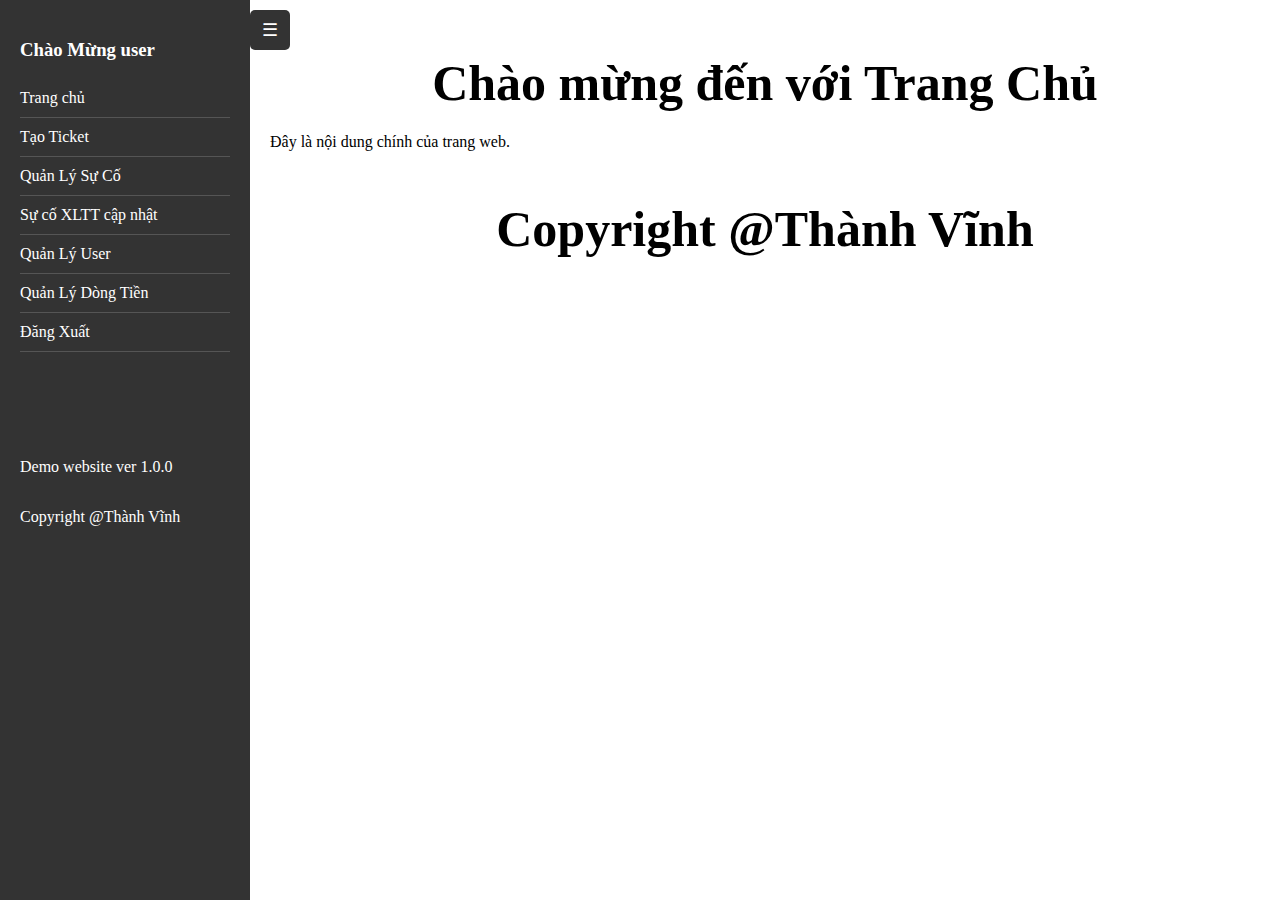
<file: index.html>
<!DOCTYPE html>
<html lang="en">
<head>
    <meta charset="UTF-8">
    <meta name="viewport" content="width=device-width, initial-scale=1.0">
    <title>Trang Chủ</title>
    <link rel="stylesheet" href="style_index.css">
</head>

<body>
    <div class="menu" id="menu">
        <h3>Chào Mừng user</h3>
        <a href="index.html">Trang chủ</a>    
        <a href="ticket.html">Tạo Ticket</a>
        <a href="ticket-management.html">Quản Lý Sự Cố</a>
        <a href="ticket-pending.html">Sự cố XLTT cập nhật</a>
        <a href="#">Quản Lý User</a>
        <a href="money-management.html">Quản Lý Dòng Tiền</a>
        <a href="https://vinhqn1910.github.io/logindemo/">Đăng Xuất</a><br><br><br><br><br>
        <p >Demo website ver 1.0.0 </p>
        <p >Copyright @Thành Vĩnh </p>
    </div>
    <button class="toggle-btn" id="toggle-btn" onclick="toggleMenu()"></button>
    <div class="content" id="content">
        <h1>Chào mừng đến với Trang Chủ</h1>
        <p>Đây là nội dung chính của trang web.</p>
        <h1>Copyright @Thành Vĩnh</h1>
    </div>
    <script>
        function toggleMenu() {
            const menu = document.getElementById('menu');
            const toggleBtn = document.getElementById('toggle-btn');
            const content = document.getElementById('content');

            menu.classList.toggle('hidden');
            content.classList.toggle('shifted');
        }
    </script>
</body>
</html>
</file>
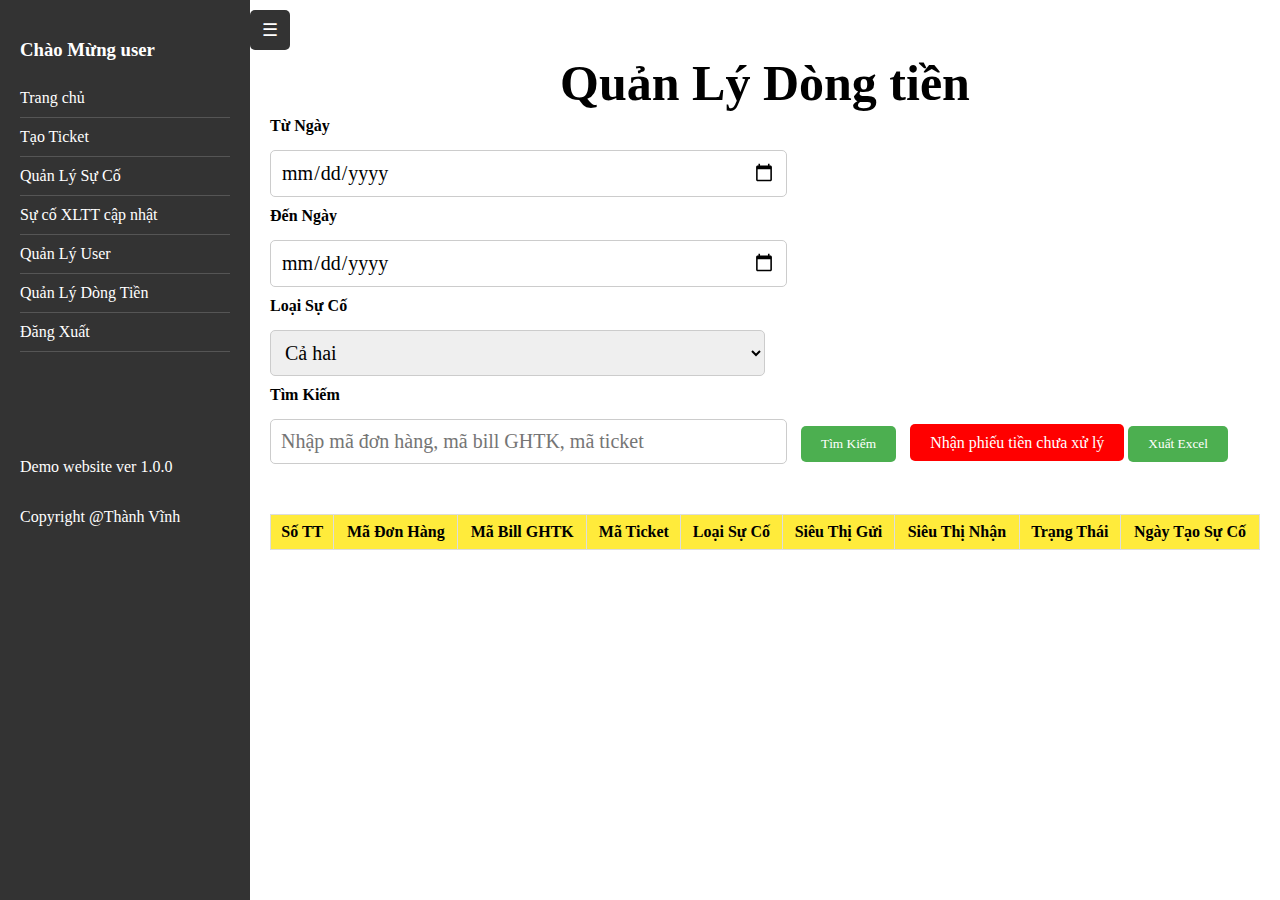
<file: money-management.html>
<!DOCTYPE html>
<html lang="en">
<head>
    <meta charset="UTF-8">
    <meta name="viewport" content="width=device-width, initial-scale=1.0">
    <title>Quản Lý Dòng Tiền</title>
    <link rel="stylesheet" href="style_index.css">
</head>
<body>

    <div class="menu" id="menu">
        <h3>Chào Mừng user</h3>
        <a href="index.html">Trang chủ</a>    
        <a href="ticket.html">Tạo Ticket</a>
        <a href="ticket-management.html">Quản Lý Sự Cố</a>
        <a href="ticket-pending.html">Sự cố XLTT cập nhật</a>
        <a href="#">Quản Lý User</a>
        <a href="money-management.html">Quản Lý Dòng Tiền</a>
        <a href="#">Đăng Xuất</a><br><br><br><br><br>
        <p >Demo website ver 1.0.0 </p>
        <p >Copyright @Thành Vĩnh </p>
    </div>
    <button class="toggle-btn" id="toggle-btn" onclick="toggleMenu()"></button>

    <div class="content" id="content">
        <h1>Quản Lý Dòng tiền</h1>
        
        <!-- Form tìm kiếm -->
        <form id="search-form">
            <label for="startDate">Từ Ngày</label>
            <input type="date" id="startDate" name="startDate">
            
            <label for="endDate">Đến Ngày</label>
            <input type="date" id="endDate" name="endDate">
        
            <label for="issueType">Loại Sự Cố</label>
            <select id="issueType" name="issueType">
                <option value="cả hai">Cả hai</option>
                <option value="giao hàng">Giao hàng</option>
                <option value="chuyển hàng">Chuyển hàng</option>
            </select>
        
            <label for="searchTerm">Tìm Kiếm</label>
            <input type="text" id="searchTerm" name="searchTerm" placeholder="Nhập mã đơn hàng, mã bill GHTK, mã ticket">
            
            <button type="submit">Tìm Kiếm</button>
            
            <button1 type="receiveTicket">Nhận phiếu tiền chưa xử lý</button1>

            <button type="xuatExcel">Xuất Excel</button>
        </form>
        

        <!-- Bảng hiển thị kết quả -->
        <table id="issue-table">
            <thead>
                <tr>
                    <th>Số TT</th>
                    <th>Mã Đơn Hàng</th>
                    <th>Mã Bill GHTK</th>
                    <th>Mã Ticket</th>
                    <th>Loại Sự Cố</th>
                    <th>Siêu Thị Gửi</th>
                    <th>Siêu Thị Nhận</th>
                    <th>Trạng Thái</th>
                    <th>Ngày Tạo Sự Cố</th>
                </tr>
            </thead>
            <tbody>
                <!-- Các dòng kết quả sẽ được thêm vào đây bằng JavaScript -->
            </tbody>
        </table>
        
    </div>

    <script>
        function toggleMenu() {
            const menu = document.getElementById('menu');
            const toggleBtn = document.getElementById('toggle-btn');
            const content = document.getElementById('content');

            menu.classList.toggle('hidden');
            content.classList.toggle('shifted');
        }

        // Xử lý tìm kiếm
        document.getElementById('search-form').addEventListener('submit', function(e) {
    e.preventDefault();

    const startDate = document.getElementById('startDate').value;
    const endDate = document.getElementById('endDate').value;

    // Kiểm tra nếu có giá trị ngày bắt đầu và ngày kết thúc
    if (startDate && endDate) {
        const start = new Date(startDate);
        const end = new Date(endDate);
        const timeDifference = end - start;
        const dayDifference = timeDifference / (1000 * 3600 * 24); // Tính số ngày chênh lệch

        // Kiểm tra nếu số ngày chênh lệch lớn hơn 31
        if (dayDifference > 31) {
            alert('Vui lòng chọn ngày tìm kiếm trong vòng 1 tháng.');
            return; // Dừng hành động tìm kiếm
        }
    }

    const issueType = document.getElementById('issueType').value;
    const status = document.getElementById('status').value;
    const searchTerm = document.getElementById('searchTerm').value;

    // Tiến hành tìm kiếm với các điều kiện đã nhập
    searchIssues(startDate, endDate, issueType, status, searchTerm);
});

function searchIssues(startDate, endDate, issueType, status, searchTerm) {
    // Đây là ví dụ về cách lấy dữ liệu từ server (bạn cần thay thế với yêu cầu API thực tế)
    const issues = [
        { orderId: 'SO123', billId: 'GHTK456', ticketId: 'TICKET789', issueType: 'giao hàng', sendingStore: 'Store A',receivingStore: null, status: 'Đang xử lý', time: '2024-12-10' },
        { orderId: 'SO124', billId: 'GHTK457', ticketId: 'TICKET790', issueType: 'chuyển hàng', sendingStore: 'Store B',receivingStore: 'Store D', status: 'Hoàn tất', time: '2024-12-11' },
        { orderId: 'SO125', billId: 'GHTK458', ticketId: 'TICKET791', issueType: 'giao hàng', sendingStore: 'Store C',receivingStore: null, status: 'Theo dõi', time: '2024-12-12' },
        { orderId: 'SO126', billId: 'GHTK458', ticketId: 'TICKET791', issueType: 'chuyển hàng', sendingStore: 'Store C',receivingStore: 'ST E', status: 'Theo dõi', time: '2024-11-29' },
        { orderId: 'SO128', billId: 'GHTK458', ticketId: 'TICKET791', issueType: 'giao hàng', sendingStore: 'Store C',receivingStore: null, status: 'Hủy', time: '2024-12-12' },
        // Thêm dữ liệu mẫu ở đây
    ];

    // Lọc các sự cố dựa trên tiêu chí
    const filteredIssues = issues.filter(issue => {
        const issueDate = new Date(issue.time);
        const start = startDate ? new Date(startDate) : null;
        const end = endDate ? new Date(endDate) : null;

        return (
            (!start || issueDate >= start) &&
            (!end || issueDate <= end) &&
            (issue.issueType === issueType || issueType === 'cả hai') &&
            (issue.status === status || !status) &&
            (issue.orderId.includes(searchTerm) || issue.billId.includes(searchTerm) || issue.ticketId.includes(searchTerm))
        );
    });

    // Cập nhật bảng với kết quả tìm kiếm
    const tableBody = document.getElementById('issue-table').getElementsByTagName('tbody')[0];
    tableBody.innerHTML = ''; // Xóa các dòng cũ

    // Thêm số thứ tự vào từng dòng kết quả
    filteredIssues.forEach((issue, index) => {
        const row = tableBody.insertRow();
        
        // Thêm số thứ tự vào ô đầu tiên
        const cell = row.insertCell(0);
        cell.textContent = index + 1; // Số thứ tự

        // Thêm các ô dữ liệu khác
        row.insertCell(1).textContent = issue.orderId;
        row.insertCell(2).textContent = issue.billId;

        // Tạo đường link cho ticketId
        const ticketCell = row.insertCell(3);
        const ticketLink = document.createElement('a');
        ticketLink.href = `ticket-details.html?id=${issue.ticketId}`;  // Đường link dẫn đến trang chi tiết ticket
        ticketLink.textContent = issue.ticketId;
        ticketCell.appendChild(ticketLink);
        row.insertCell(4).textContent = issue.issueType;
        row.insertCell(5).textContent = issue.sendingStore;

         // Cột ST Nhận: Nếu là "giao hàng" thì null, nếu là "chuyển hàng" thì ghi "Siêu Thị Nhận"
         const receivingStore = issue.issueType === 'chuyển hàng' ? issue.receivingStore : '-';
        row.insertCell(6).textContent = receivingStore;

        row.insertCell(7).textContent = issue.status;
        row.insertCell(8).textContent = issue.time;
    });
}

    </script>

</body>
</html>
</file>
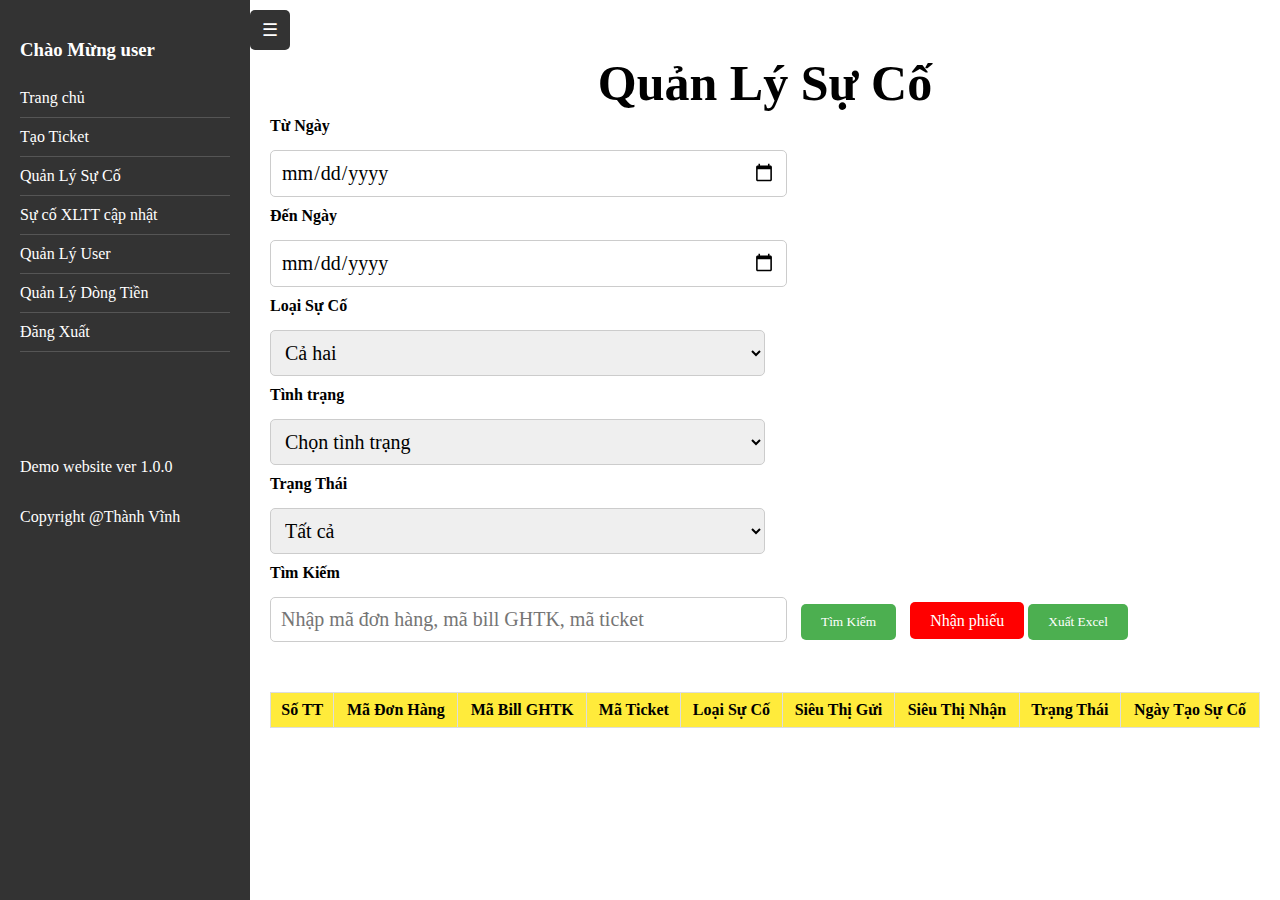
<file: ticket-management.html>
<!DOCTYPE html>
<html lang="en">
<head>
    <meta charset="UTF-8">
    <meta name="viewport" content="width=device-width, initial-scale=1.0">
    <title>Quản Lý Sự Cố</title>
    <link rel="stylesheet" href="style_index.css">
</head>
<body>

    <div class="menu" id="menu">
        <h3>Chào Mừng user</h3>
        <a href="index.html">Trang chủ</a>    
        <a href="ticket.html">Tạo Ticket</a>
        <a href="ticket-management.html">Quản Lý Sự Cố</a>
        <a href="ticket-pending.html">Sự cố XLTT cập nhật</a>
        <a href="#">Quản Lý User</a>
        <a href="money-management.html">Quản Lý Dòng Tiền</a>
        <a href="#">Đăng Xuất</a><br><br><br><br><br>
        <p >Demo website ver 1.0.0 </p>
        <p >Copyright @Thành Vĩnh </p>
    </div>
    <button class="toggle-btn" id="toggle-btn" onclick="toggleMenu()"></button>

    <div class="content" id="content">
        <h1>Quản Lý Sự Cố</h1>
        
        <!-- Form tìm kiếm -->
        <form id="search-form">
            <label for="startDate">Từ Ngày</label>
            <input type="date" id="startDate" name="startDate">
            
            <label for="endDate">Đến Ngày</label>
            <input type="date" id="endDate" name="endDate">
        
            <label for="issueType">Loại Sự Cố</label>
            <select id="issueType" name="issueType">
                <option value="cả hai">Cả hai</option>
                <option value="giao hàng">Giao hàng</option>
                <option value="chuyển hàng">Chuyển hàng</option>
            </select>
        
            <label for="issueType">Tình trạng</label>
            <select id="issueType" name="issueType">
                <option value="">Chọn tình trạng</option>
                <option value="Sai hàng/model">Sai hàng/model</option>
                <option value="Sai imei">Sai imei</option>
                <option value="sp nứt/bể">sp nứt/bể</option>
                <option value="Cấn móp">Cấn móp</option>
                <option value="Trầy xướt">Trầy xướt</option>
                <option value="Thùng rách">Thùng rách</option>
                <option value="Sai số lượng">Sai số lượng</option>
                <option value="Sai màu">Sai màu</option>
                <option value="oxi hóa">oxi hóa</option>
                <option value="Hư hỏng">Hư hỏng</option>
                <option value="SP bị dơ">SP bị dơ</option>
                <option value="Khác">Khác</option>
          </select>

            <label for="status">Trạng Thái</label>
            <select id="status" name="status">
                <option value="">Tất cả</option>
                <option value="Đang xử lý">Đang xử lý</option>
                <option value="Hoàn tất">Hoàn tất</option>
                <option value="Theo dõi">Theo dõi</option>
                <option value="Hủy">Hủy</option>
            </select>
        
            <label for="searchTerm">Tìm Kiếm</label>
            <input type="text" id="searchTerm" name="searchTerm" placeholder="Nhập mã đơn hàng, mã bill GHTK, mã ticket">
            
            <button type="submit">Tìm Kiếm</button>
            
            <button1 type="receiveTicket">Nhận phiếu</button1>

            <button type="xuatExcel">Xuất Excel</button>
        </form>
        

        <!-- Bảng hiển thị kết quả -->
        <table id="issue-table">
            <thead>
                <tr>
                    <th>Số TT</th>
                    <th>Mã Đơn Hàng</th>
                    <th>Mã Bill GHTK</th>
                    <th>Mã Ticket</th>
                    <th>Loại Sự Cố</th>
                    <th>Siêu Thị Gửi</th>
                    <th>Siêu Thị Nhận</th>
                    <th>Trạng Thái</th>
                    <th>Ngày Tạo Sự Cố</th>
                </tr>
            </thead>
            <tbody>
                <!-- Các dòng kết quả sẽ được thêm vào đây bằng JavaScript -->
            </tbody>
        </table>
        
    </div>

    <script>
        function toggleMenu() {
            const menu = document.getElementById('menu');
            const toggleBtn = document.getElementById('toggle-btn');
            const content = document.getElementById('content');

            menu.classList.toggle('hidden');
            content.classList.toggle('shifted');
        }

        // Xử lý tìm kiếm
        document.getElementById('search-form').addEventListener('submit', function(e) {
    e.preventDefault();

    const startDate = document.getElementById('startDate').value;
    const endDate = document.getElementById('endDate').value;

    // Kiểm tra nếu có giá trị ngày bắt đầu và ngày kết thúc
    if (startDate && endDate) {
        const start = new Date(startDate);
        const end = new Date(endDate);
        const timeDifference = end - start;
        const dayDifference = timeDifference / (1000 * 3600 * 24); // Tính số ngày chênh lệch

        // Kiểm tra nếu số ngày chênh lệch lớn hơn 31
        if (dayDifference > 31) {
            alert('Vui lòng chọn ngày tìm kiếm trong vòng 1 tháng.');
            return; // Dừng hành động tìm kiếm
        }
    }

    const issueType = document.getElementById('issueType').value;
    const status = document.getElementById('status').value;
    const searchTerm = document.getElementById('searchTerm').value;

    // Tiến hành tìm kiếm với các điều kiện đã nhập
    searchIssues(startDate, endDate, issueType, status, searchTerm);
});

function searchIssues(startDate, endDate, issueType, status, searchTerm) {
    // Đây là ví dụ về cách lấy dữ liệu từ server (bạn cần thay thế với yêu cầu API thực tế)
    const issues = [
        { orderId: 'SO123', billId: 'GHTK456', ticketId: 'TICKET789', issueType: 'giao hàng', sendingStore: 'Store A',receivingStore: null, status: 'Đang xử lý', time: '2024-12-10' },
        { orderId: 'SO124', billId: 'GHTK457', ticketId: 'TICKET790', issueType: 'chuyển hàng', sendingStore: 'Store B',receivingStore: 'Store D', status: 'Hoàn tất', time: '2024-12-11' },
        { orderId: 'SO125', billId: 'GHTK458', ticketId: 'TICKET791', issueType: 'giao hàng', sendingStore: 'Store C',receivingStore: null, status: 'Theo dõi', time: '2024-12-12' },
        { orderId: 'SO126', billId: 'GHTK458', ticketId: 'TICKET791', issueType: 'chuyển hàng', sendingStore: 'Store C',receivingStore: 'ST E', status: 'Theo dõi', time: '2024-11-29' },
        { orderId: 'SO128', billId: 'GHTK458', ticketId: 'TICKET791', issueType: 'giao hàng', sendingStore: 'Store C',receivingStore: null, status: 'Hủy', time: '2024-12-12' },
        // Thêm dữ liệu mẫu ở đây
    ];

    // Lọc các sự cố dựa trên tiêu chí
    const filteredIssues = issues.filter(issue => {
        const issueDate = new Date(issue.time);
        const start = startDate ? new Date(startDate) : null;
        const end = endDate ? new Date(endDate) : null;

        return (
            (!start || issueDate >= start) &&
            (!end || issueDate <= end) &&
            (issue.issueType === issueType || issueType === 'cả hai') &&
            (issue.status === status || !status) &&
            (issue.orderId.includes(searchTerm) || issue.billId.includes(searchTerm) || issue.ticketId.includes(searchTerm))
        );
    });

    // Cập nhật bảng với kết quả tìm kiếm
    const tableBody = document.getElementById('issue-table').getElementsByTagName('tbody')[0];
    tableBody.innerHTML = ''; // Xóa các dòng cũ

    // Thêm số thứ tự vào từng dòng kết quả
    filteredIssues.forEach((issue, index) => {
        const row = tableBody.insertRow();
        
        // Thêm số thứ tự vào ô đầu tiên
        const cell = row.insertCell(0);
        cell.textContent = index + 1; // Số thứ tự

        // Thêm các ô dữ liệu khác
        row.insertCell(1).textContent = issue.orderId;
        row.insertCell(2).textContent = issue.billId;

        // Tạo đường link cho ticketId
        const ticketCell = row.insertCell(3);
        const ticketLink = document.createElement('a');
        ticketLink.href = `ticket-details.html?id=${issue.ticketId}`;  // Đường link dẫn đến trang chi tiết ticket
        ticketLink.textContent = issue.ticketId;
        ticketCell.appendChild(ticketLink);
        row.insertCell(4).textContent = issue.issueType;
        row.insertCell(5).textContent = issue.sendingStore;

         // Cột ST Nhận: Nếu là "giao hàng" thì null, nếu là "chuyển hàng" thì ghi "Siêu Thị Nhận"
         const receivingStore = issue.issueType === 'chuyển hàng' ? issue.receivingStore : '-';
        row.insertCell(6).textContent = receivingStore;

        row.insertCell(7).textContent = issue.status;
        row.insertCell(8).textContent = issue.time;
    });
}

    </script>

</body>
</html>
</file>
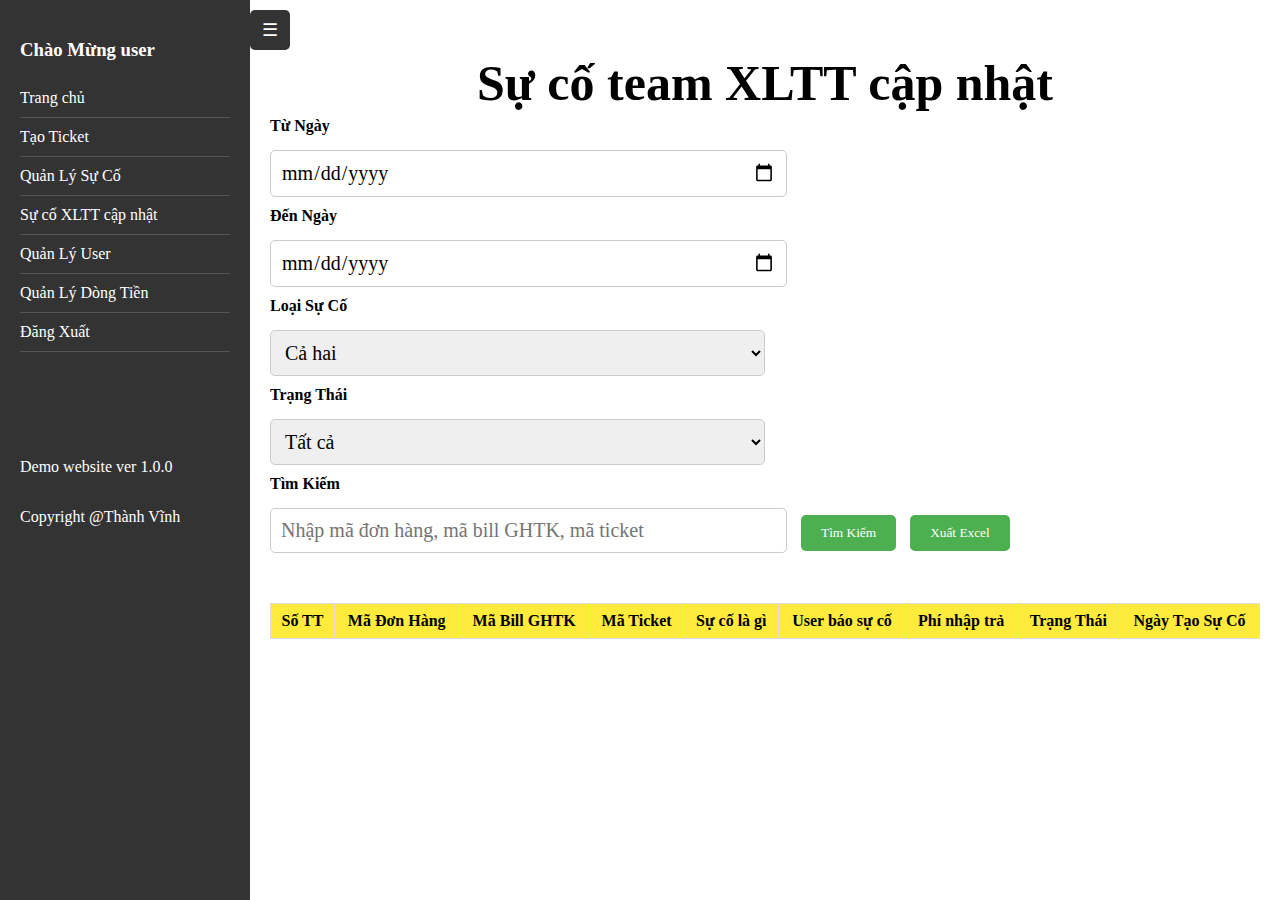
<file: ticket-pending.html>
<!DOCTYPE html>
<html lang="en">

<head>
    <meta charset="UTF-8">
    <meta name="viewport" content="width=device-width, initial-scale=1.0">
    <title>Trang Chủ</title>
    <link rel="stylesheet" href="style_index.css">
</head>

<body>
    <div class="menu" id="menu">
        <h3>Chào Mừng user</h3>
        <a href="index.html">Trang chủ</a>
        <a href="ticket.html">Tạo Ticket</a>
        <a href="ticket-management.html">Quản Lý Sự Cố</a>
        <a href="ticket-pending.html">Sự cố XLTT cập nhật</a>
        <a href="#">Quản Lý User</a>
        <a href="money-management.html">Quản Lý Dòng Tiền</a>
        <a href="#">Đăng Xuất</a><br><br><br><br><br>
        <p>Demo website ver 1.0.0 </p>
        <p >Copyright @Thành Vĩnh </p>
    </div>
    <button class="toggle-btn" id="toggle-btn" onclick="toggleMenu()"></button>

    <div class="content" id="content">
        <h1>Sự cố team XLTT cập nhật</h1>

        <!-- Form tìm kiếm -->
        <form id="search-form">
            <label for="startDate">Từ Ngày</label>
            <input type="date" id="startDate" name="startDate">
        
            <label for="endDate">Đến Ngày</label>
            <input type="date" id="endDate" name="endDate">
        
            <label for="issueType">Loại Sự Cố</label>
            <select id="issueType" name="issueType">
                <option value="cả hai">Cả hai</option>
                <option value="giao hàng">Giao hàng</option>
                <option value="chuyển hàng">Chuyển hàng</option>
            </select>
        
            <label for="status">Trạng Thái</label>
            <select id="status" name="status">
                <option value="">Tất cả</option>
                <option value="Đang xử lý">Đang xử lý</option>
                <option value="Hoàn tất">Hoàn tất</option>
                <option value="Theo dõi">Theo dõi</option>
                <option value="Hủy">Hủy</option>
            </select>
        
            <label for="searchTerm">Tìm Kiếm</label>
            <input type="text" id="searchTerm" name="searchTerm" placeholder="Nhập mã đơn hàng, mã bill GHTK, mã ticket">
        
            <button type="submit">Tìm Kiếm</button>
            <button type="button" onclick="exportToExcel()">Xuất Excel</button>
        </form>
        


        <!-- Bảng hiển thị kết quả -->
        <table id="issue-table">
            <thead>
                <tr>
                    <th>Số TT</th>
                    <th>Mã Đơn Hàng</th>
                    <th>Mã Bill GHTK</th>
                    <th>Mã Ticket</th>
                    <th>Sự cố là gì</th>
                    <th>User báo sự cố</th>
                    <th>Phí nhập trả</th>
                    <th>Trạng Thái</th>
                    <th>Ngày Tạo Sự Cố</th>
                </tr>
            </thead>
            <tbody>
                <!-- Các dòng kết quả sẽ được thêm vào đây bằng JavaScript -->
            </tbody>
        </table>

    </div>

    <script>
        function toggleMenu() {
            const menu = document.getElementById('menu');
            const toggleBtn = document.getElementById('toggle-btn');
            const content = document.getElementById('content');

            menu.classList.toggle('hidden');
            content.classList.toggle('shifted');
        }

        // Xử lý tìm kiếm
        document.getElementById('search-form').addEventListener('submit', function (e) {
            e.preventDefault();

            const startDate = document.getElementById('startDate').value;
            const endDate = document.getElementById('endDate').value;
            const issueType = document.getElementById('issueType').value;
            const status = document.getElementById('status').value;
            const searchTerm = document.getElementById('searchTerm').value;

            // Kiểm tra ngày tháng
            if (startDate && endDate) {
                const start = new Date(startDate);
                const end = new Date(endDate);
                const timeDifference = end - start;
                const dayDifference = timeDifference / (1000 * 3600 * 24); // Tính số ngày chênh lệch

                if (dayDifference > 31) {
                    alert('Vui lòng chọn ngày tìm kiếm trong vòng 1 tháng.');
                    return; // Dừng hành động tìm kiếm
                }
            }

            // Tiến hành tìm kiếm với các điều kiện đã nhập
            searchIssues(startDate, endDate, issueType, status, searchTerm);
        });

        function searchIssues(startDate, endDate, issueType, status, searchTerm) {
            const issues = [
                { orderId: 'SO123', billId: 'GHTK456', ticketId: 'TICKET789', issueType: 'giao hàng', sendingStore: 'Store A', receivingStore: null, status: 'Đang xử lý', time: '2024-12-10' },
                { orderId: 'SO124', billId: 'GHTK457', ticketId: 'TICKET790', issueType: 'chuyển hàng', sendingStore: 'Store B', receivingStore: 'Store D', status: 'Hoàn tất', time: '2024-12-11' },
                { orderId: 'SO125', billId: 'GHTK458', ticketId: 'TICKET791', issueType: 'giao hàng', sendingStore: 'Store C', receivingStore: null, status: 'Theo dõi', time: '2024-12-12' },
                { orderId: 'SO126', billId: 'GHTK458', ticketId: 'TICKET791', issueType: 'chuyển hàng', sendingStore: 'Store C', receivingStore: 'ST E', status: 'Theo dõi', time: '2024-11-29' },
                { orderId: 'SO128', billId: 'GHTK458', ticketId: 'TICKET791', issueType: 'giao hàng', sendingStore: 'Store C', receivingStore: null, status: 'Hủy', time: '2024-12-12' },
                // Thêm dữ liệu mẫu ở đây
            ];

            // Lọc các sự cố dựa trên tiêu chí
            const filteredIssues = issues.filter(issue => {
                const issueDate = new Date(issue.time);
                const start = startDate ? new Date(startDate) : null;
                const end = endDate ? new Date(endDate) : null;

                return (
                    (!start || issueDate >= start) &&
                    (!end || issueDate <= end) &&
                    (issueType === 'cả hai' || issue.issueType === issueType) &&
                    (issue.status === status || !status) &&
                    (issue.orderId.includes(searchTerm) || issue.billId.includes(searchTerm) || issue.ticketId.includes(searchTerm))
                );
            });

            // Cập nhật bảng với kết quả tìm kiếm
            const tableBody = document.getElementById('issue-table').getElementsByTagName('tbody')[0];
            tableBody.innerHTML = ''; // Xóa các dòng cũ

            // Thêm số thứ tự vào từng dòng kết quả
            filteredIssues.forEach((issue, index) => {
                const row = tableBody.insertRow();

                // Thêm số thứ tự vào ô đầu tiên
                const cell = row.insertCell(0);
                cell.textContent = index + 1; // Số thứ tự

                // Thêm các ô dữ liệu khác
                row.insertCell(1).textContent = issue.orderId;
                row.insertCell(2).textContent = issue.billId;

                // Tạo đường link cho ticketId
                const ticketCell = row.insertCell(3);
                const ticketLink = document.createElement('a');
                ticketLink.href = `ticket-details.html?id=${issue.ticketId}`;  // Đường link dẫn đến trang chi tiết ticket
                ticketLink.textContent = issue.ticketId;
                ticketCell.appendChild(ticketLink);
                row.insertCell(4).textContent = issue.issueType;
                row.insertCell(5).textContent = issue.sendingStore;

                // Cột ST Nhận: Nếu là "giao hàng" thì null, nếu là "chuyển hàng" thì ghi "Siêu Thị Nhận"
                const receivingStore = issue.issueType === 'chuyển hàng' ? issue.receivingStore : '-';
                row.insertCell(6).textContent = receivingStore;

                row.insertCell(7).textContent = issue.status;
                row.insertCell(8).textContent = issue.time;
            });
        }

        function exportToExcel() {
            // Code xuất dữ liệu bảng ra Excel sẽ được thêm ở đây
            alert("Chức năng xuất Excel chưa được triển khai.");
        }


    </script>

</body>

</html>
</file>
<file: style_index.css>
body {
            font-family: 'Times New Roman', Times, serif;
            margin: 0;
            padding: 0;
            display: flex;
            transition: all 0.3s ease; /* Hiệu ứng chuyển động cho các thay đổi */
        }

        .menu {
            position: fixed; /* Giữ menu cố định khi cuộn */
            width: 250px;
            background-color: #333;
            color: white;
            height: 100vh;
            padding: 20px;
            box-sizing: border-box;
            display: flex;
            flex-direction: column;
        }

        .menu.hidden {
            position: fixed; /* Giữ menu cố định khi cuộn */
            transform: translateX(-250px);
        }

        .menu a {
            color: white;
            text-decoration: none;
            padding: 10px 0;
            border-bottom: 1px solid #555;
        }

        .menu a:hover {
            background-color: #555;
        }

        .content {
            flex: 1;
            display: flex;
            flex-direction: column;
            justify-content: left;
            align-items: left;
            padding: 20px;
            margin-left: 250px;
            transition: margin-left 0.3s ease;
        }

        h1 {
            text-align: center;
            margin-bottom: 5px;
            font-size: 50px;
            font-style: bold;
            font-family: Cambria, Cochin, Georgia, Times, 'Times New Roman', serif;
        }

        h2 {
            text-align: left;
            margin-bottom: 10px;
            padding: 0px 110px;
            font-size: 20px;
            font-family: Cambria, Cochin, Georgia, Times, 'Times New Roman', serif;
        }

        .content.shifted {
            margin-left: 0;
            
        }

        .toggle-btn {
            background-color: #333;
            color: white;
            border: none;
            padding: 10px;
            cursor: pointer;
            position: absolute;
            top: 10px;
            left: 250px;
            display: flex;
            align-items: center;
            justify-content: center;
            width: 40px;
            height: 40px;
            transition: left 0.3s ease;
            position: fixed; /* Giữ menu cố định khi cuộn */
        }

        .menu.hidden ~ .toggle-btn {
            left: 0px;
        }

        .toggle-btn::before {
            content: "\2630"; /* Unicode for hamburger icon */
            font-size: 18px;
            position: fixed; /* Giữ menu cố định khi cuộn */
        }

         /* Kiểu dáng cho các trường trong form */
        form input, form select, form textarea {
            width: 50%;
            padding: 10px;
            margin: 10px 0;
            border: 1px solid #ccc;
            border-radius: 5px;
            font-size: 20px;
            font-family: Cambria, Cochin, Georgia, Times, 'Times New Roman', serif;
        }
        
        /* Style cho các button */
        button {
            background-color: #4CAF50;
            color: white;
            padding: 10px 20px;
            border: none;
            border-radius: 5px;
            cursor: pointer;
            font-family: Cambria, Cochin, Georgia, Times, 'Times New Roman', serif;
        }
        
        button:hover {
            background-color: #45a049;
        }

        /* Style cho các button */
        button1 {
            background-color: #ff0000;
            color: white;
            padding: 10px 20px;
            border: none;
            border-radius: 5px;
            cursor: pointer;
        }

        button1:hover {
            background-color: #eeff00;
            color: #333;
            font-style: italic;
        }

        
        /* Kiểu dáng cho các label */
        label {
            font-weight: bold;
            margin-bottom: 5px;
            display: block;
        }

        #issue-table {
            width: 100%;
            border-collapse: collapse;
            margin-top: 20px;
        }
        
        #issue-table th, #issue-table td {
            padding: 8px;
            text-align: center;
            border: 1px solid #ddd;
        }
        
        form {
            margin-bottom: 20px;
        }
        
        form input, form select, form button {
            margin-right: 10px;
        }
        
        /* Màu nền cho tiêu đề */
        table th {
            background-color: #FFEB3B; /* Vàng nhạt */
            color: black;
            padding: 10px;
        }

        /* Màu nền cho các dòng kết quả */
        table tr:nth-child(odd) {
            background-color: white; /* Màu trắng cho dòng lẻ */
        }

        table tr:nth-child(even) {
            background-color: #E3F2FD; /* Màu xanh nhạt cho dòng chẵn */
        }

        /* Màu nền cho dòng đang hover */
        table tr:hover {
            background-color: #FFF9C4; /* Màu vàng nhạt khi hover */
        }

        /* Thêm padding cho các ô trong bảng */
        table td {
            padding: 8px;
        }


         /* Modal styles */
  .modal {
    display: none;
    position: fixed;
    z-index: 1000;
    left: 0;
    top: 0;
    width: 100%;
    height: 100%;
    overflow: auto;
    background-color: rgba(0, 0, 0, 0.4);
  }

  .modal-content {
    background-color: #fff;
    margin: 15% auto;
    padding: 20px;
    border: 1px solid #888;
    width: 50%;
    text-align: center;
    border-radius: 8px;
  }

  .close-btn {
    color: #aaa;
    float: right;
    font-size: 28px;
    font-weight: bold;
    cursor: pointer;
  }

  .close-btn:hover,
  .close-btn:focus {
    color: black;
    text-decoration: none;
  }
</file>
